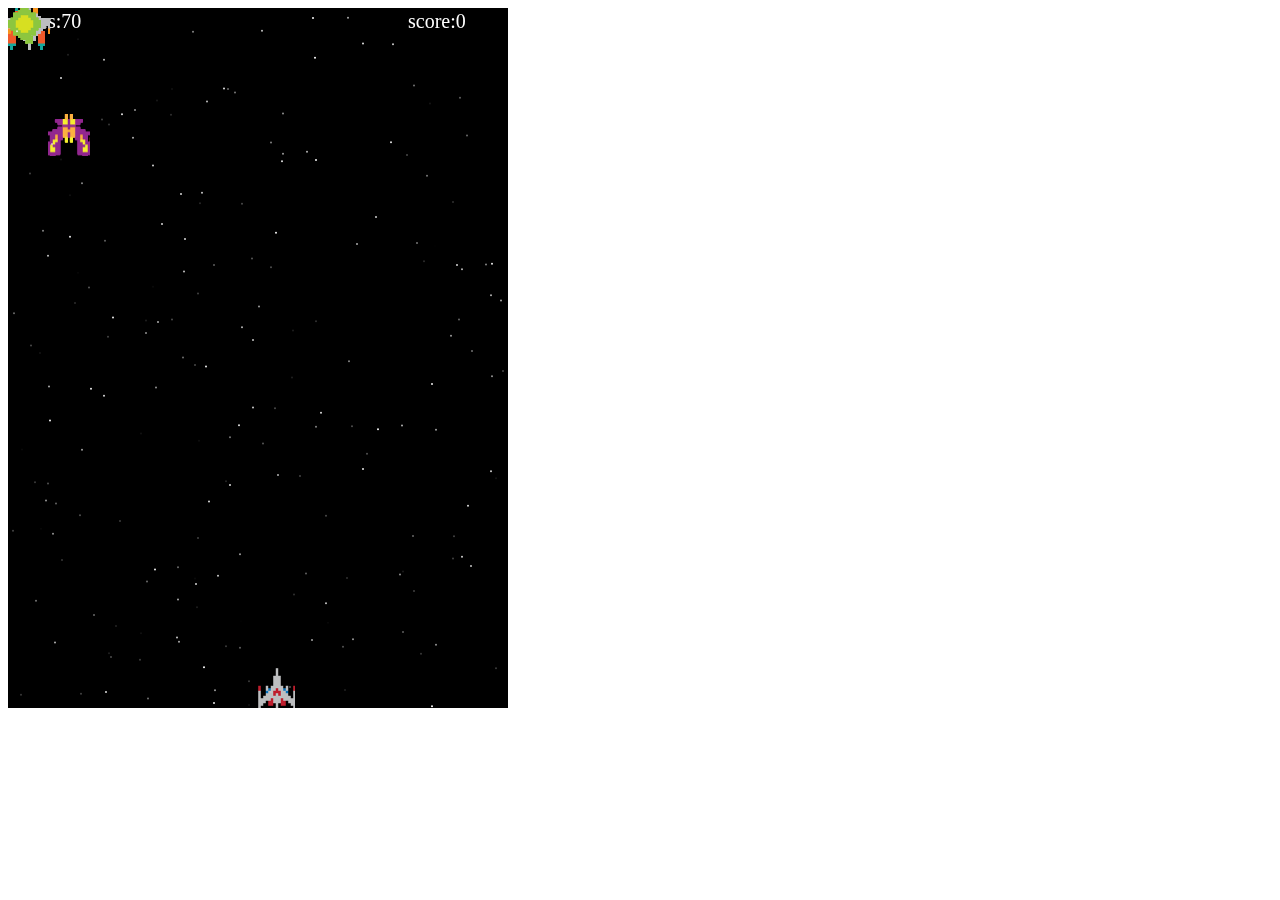
<file: demo/web/index.html>
<!DOCTYPE html>
<html lang="en">
<head>
    <meta charset="UTF-8">
    <title>飞机飞啊飞</title>
    <script src="./js/createjs.min.js"></script>
</head>
<body onload="init()">
    <canvas id="game" width="500" height="700" style="background-color: black"></canvas>
    <script src="./js/option.js"></script>
</body>
</html>
</file>
